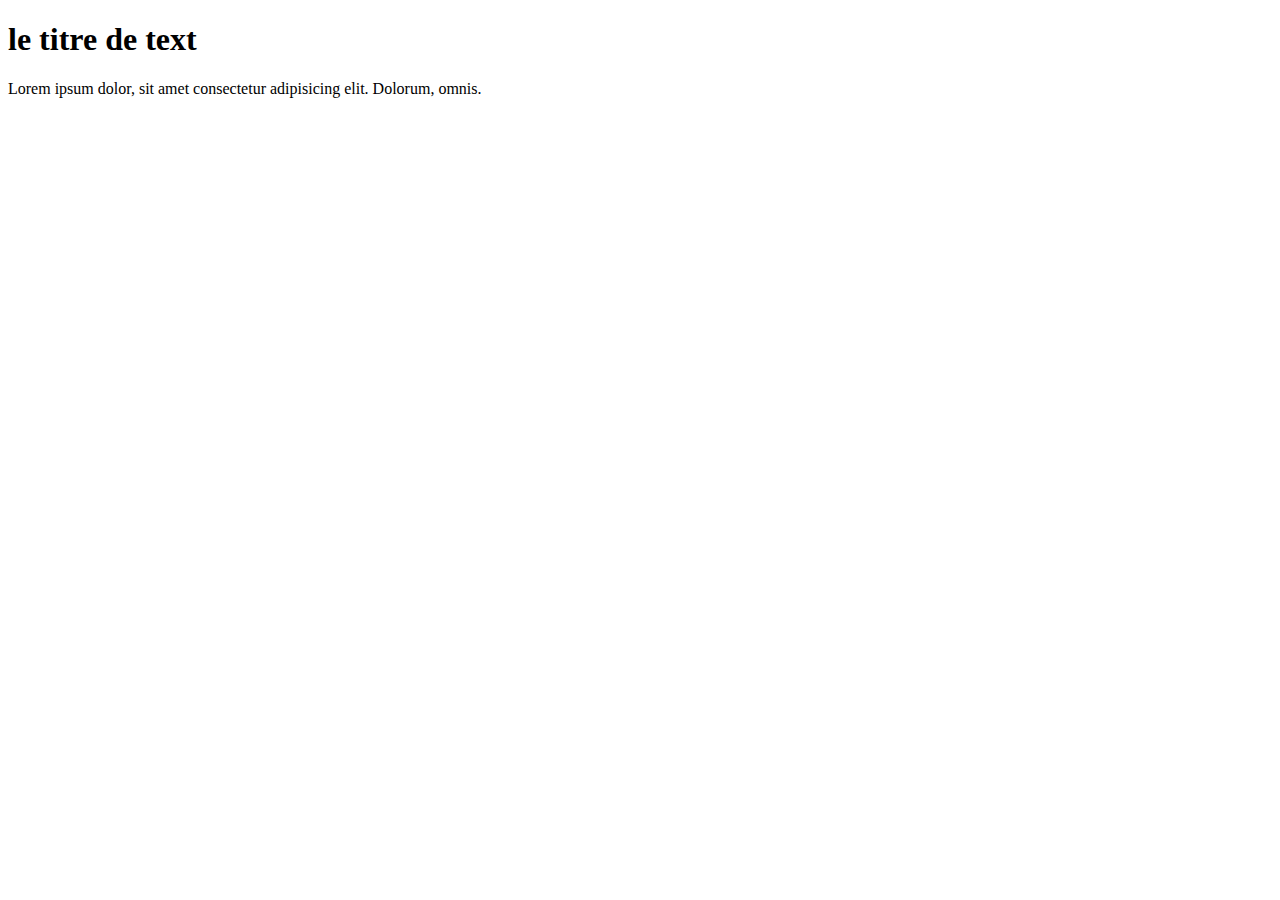
<file: index.html>
<!DOCTYPE html>
<html lang="en">
<head>
    <meta charset="UTF-8">
    <meta name="viewport" content="width=device-width, initial-scale=1.0">
    <title>Document</title>
</head>
<body>
    <h1>le titre de text</h1>
    <p> Lorem ipsum dolor, sit amet consectetur adipisicing elit. Dolorum, omnis.</p>
</body>
</html>
</file>
